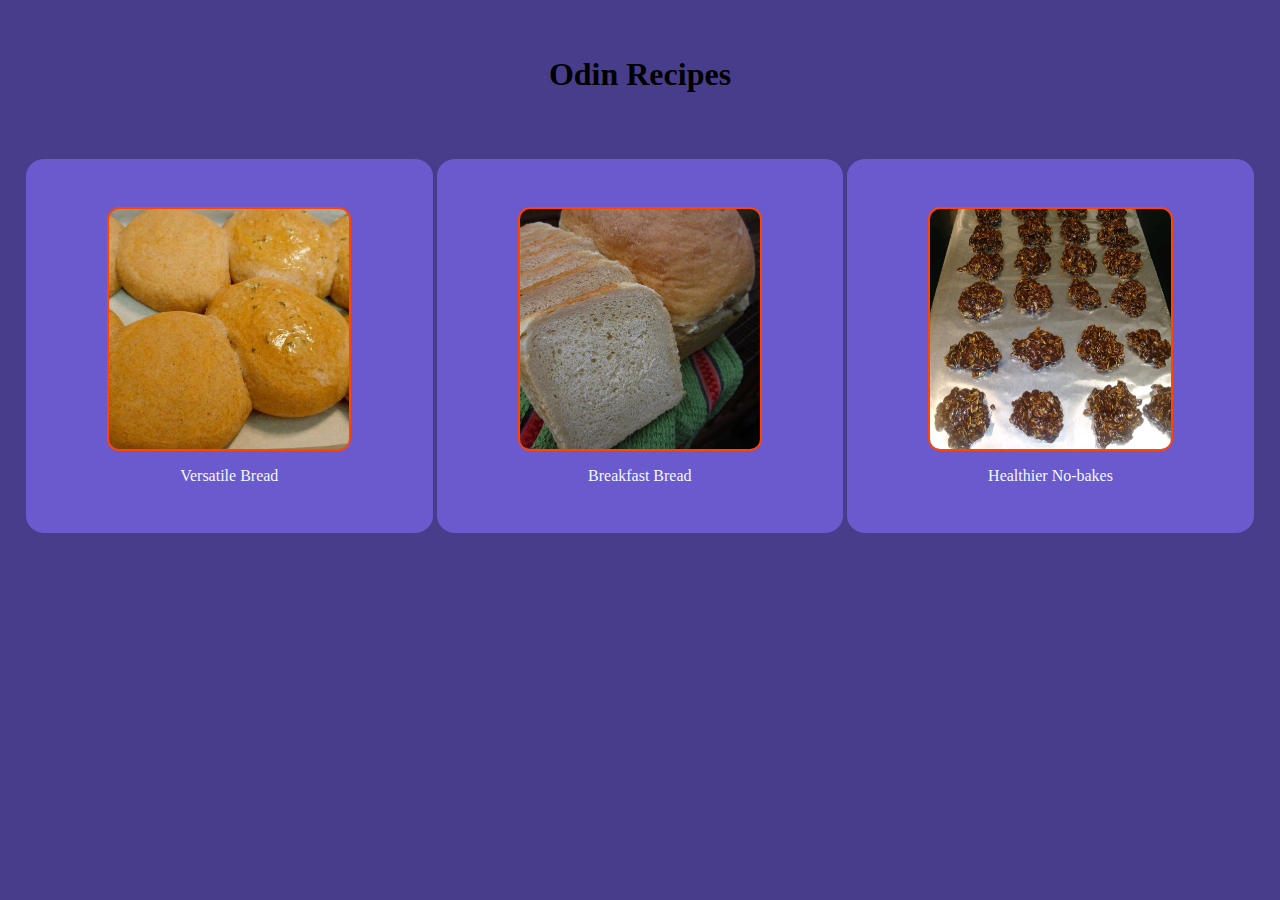
<file: index.html>
<!DOCTYPE html>
<html lang="en">
<head>
    <meta charset="UTF-8">
    <meta http-equiv="X-UA-Compatible" content="IE=edge">
    <meta name="viewport" content="width=device-width, initial-scale=1.0">
    <title>Document</title>
    <link rel="stylesheet" type="text/css" href="/style-home.css">
</head>
<body>
    <h1>Odin Recipes</h1>

    <ul class="slides">
        <li>
            <img src="/images/versatile-bread.jpeg">
            <a href="./recipes/versatile-bread.html">Versatile Bread</a></li>
        <li>
            <img src="/images/breakfast-bread.jpeg">
            <a href="./recipes/breakfast-bread.html">Breakfast Bread</a></li>
        <li>
            <img src="/images/no-bakes.jpeg">
            <a href="./recipes/no-bakes.html">Healthier No-bakes</a></li>
    </ul>

</body>
</html>
</file>
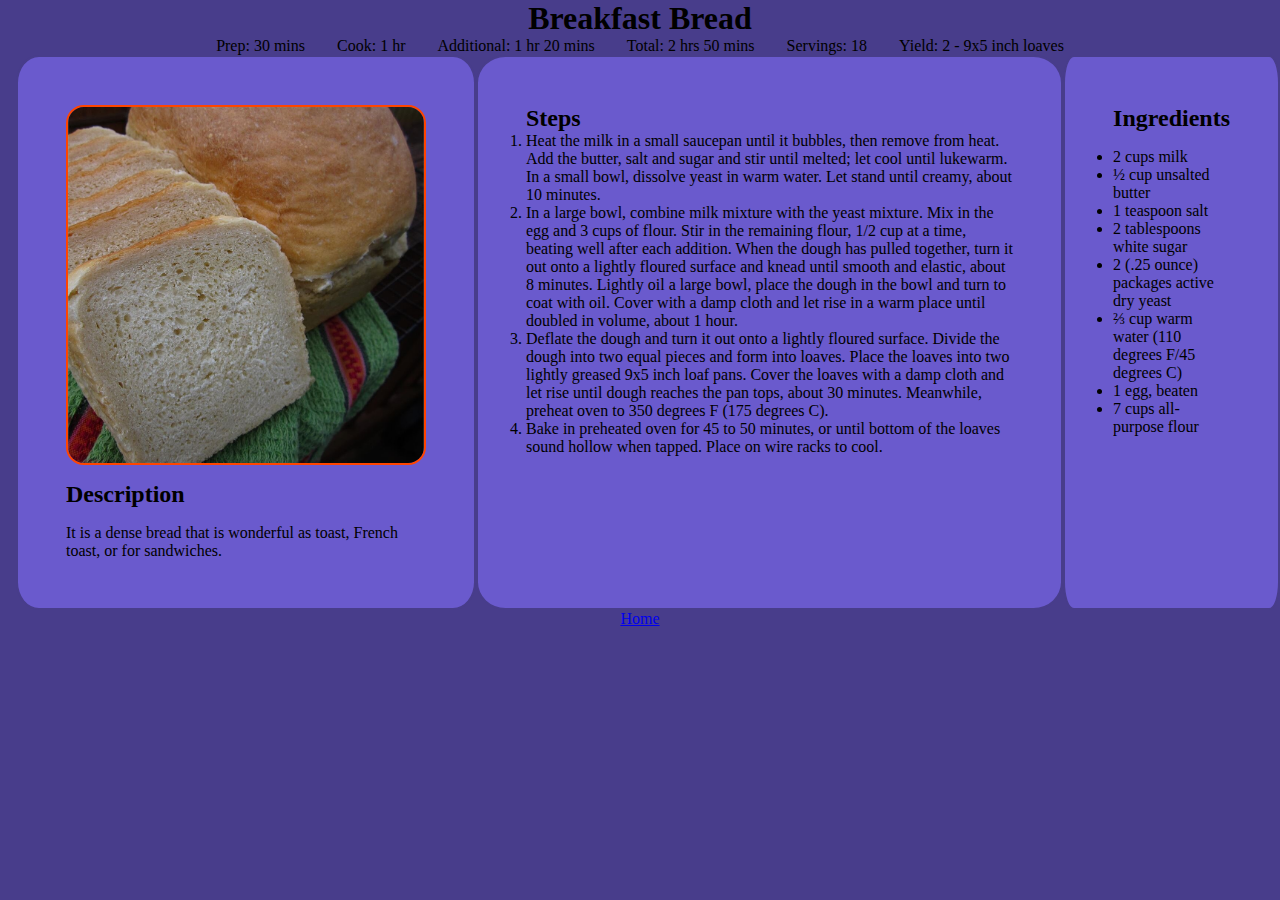
<file: recipes/breakfast-bread.html>
<!DOCTYPE html>
<html lang="en">
<head>
    <meta charset="UTF-8">
    <meta http-equiv="X-UA-Compatible" content="IE=edge">
    <meta name="viewport" content="width=device-width, initial-scale=1.0">
    <title>Document</title>
    <link rel="stylesheet" type="text/css" href="/style-recipe.css">
</head>
<body>
    <h1>Breakfast Bread</h1>

    <div class="stats">
        <p>Prep: 30 mins</p>
        <p>Cook: 1 hr</p>
        <p>Additional: 1 hr 20 mins</p>
        <p>Total: 2 hrs 50 mins</p>
        <p>Servings: 18</p>
        <p>Yield: 2 - 9x5 inch loaves</p>
    </div>

    <div class="container-content">

        <div class="card">
            <img src="../images/breakfast-bread.jpeg" width="450" alt="bread">

            <h2>Description</h2>
            <p>     
                It is a dense bread that is wonderful as toast, French toast, or for sandwiches.
            </p>
        </div>
    
    
        <div class="ingredients">
            <h2>Ingredients</h2>

            <ul>
                <li>2 cups milk</li>
                <li>½ cup unsalted butter</li>
                <li>1 teaspoon salt </li>
                <li>2 tablespoons white sugar</li>
                <li>2 (.25 ounce) packages active dry yeast</li>
                <li>⅔ cup warm water (110 degrees F/45 degrees C)</li>
                <li>1 egg, beaten</li>
                <li>7 cups all-purpose flour</li>
            </ul>
        </div>

        <div class="steps">
            <h2>Steps</h2>
            <ol>
                <li>Heat the milk in a small saucepan until it bubbles, then remove from heat. Add the butter, salt and sugar and stir until melted; let cool until lukewarm. In a small bowl, dissolve yeast in warm water. Let stand until creamy, about 10 minutes.</li>
                <li>In a large bowl, combine milk mixture with the yeast mixture. Mix in the egg and 3 cups of flour. Stir in the remaining flour, 1/2 cup at a time, beating well after each addition. When the dough has pulled together, turn it out onto a lightly floured surface and knead until smooth and elastic, about 8 minutes. Lightly oil a large bowl, place the dough in the bowl and turn to coat with oil. Cover with a damp cloth and let rise in a warm place until doubled in volume, about 1 hour.
                </li>
                <li>Deflate the dough and turn it out onto a lightly floured surface. Divide the dough into two equal pieces and form into loaves. Place the loaves into two lightly greased 9x5 inch loaf pans. Cover the loaves with a damp cloth and let rise until dough reaches the pan tops, about 30 minutes. Meanwhile, preheat oven to 350 degrees F (175 degrees C).
                </li>
                <li>Bake in preheated oven for 45 to 50 minutes, or until bottom of the loaves sound hollow when tapped. Place on wire racks to cool.
                </li>
            
            </ol>
        </div>
    </div>    


    <p>
        <a href="../index.html">Home</a>
    </p>

</body>
</html>
</file>
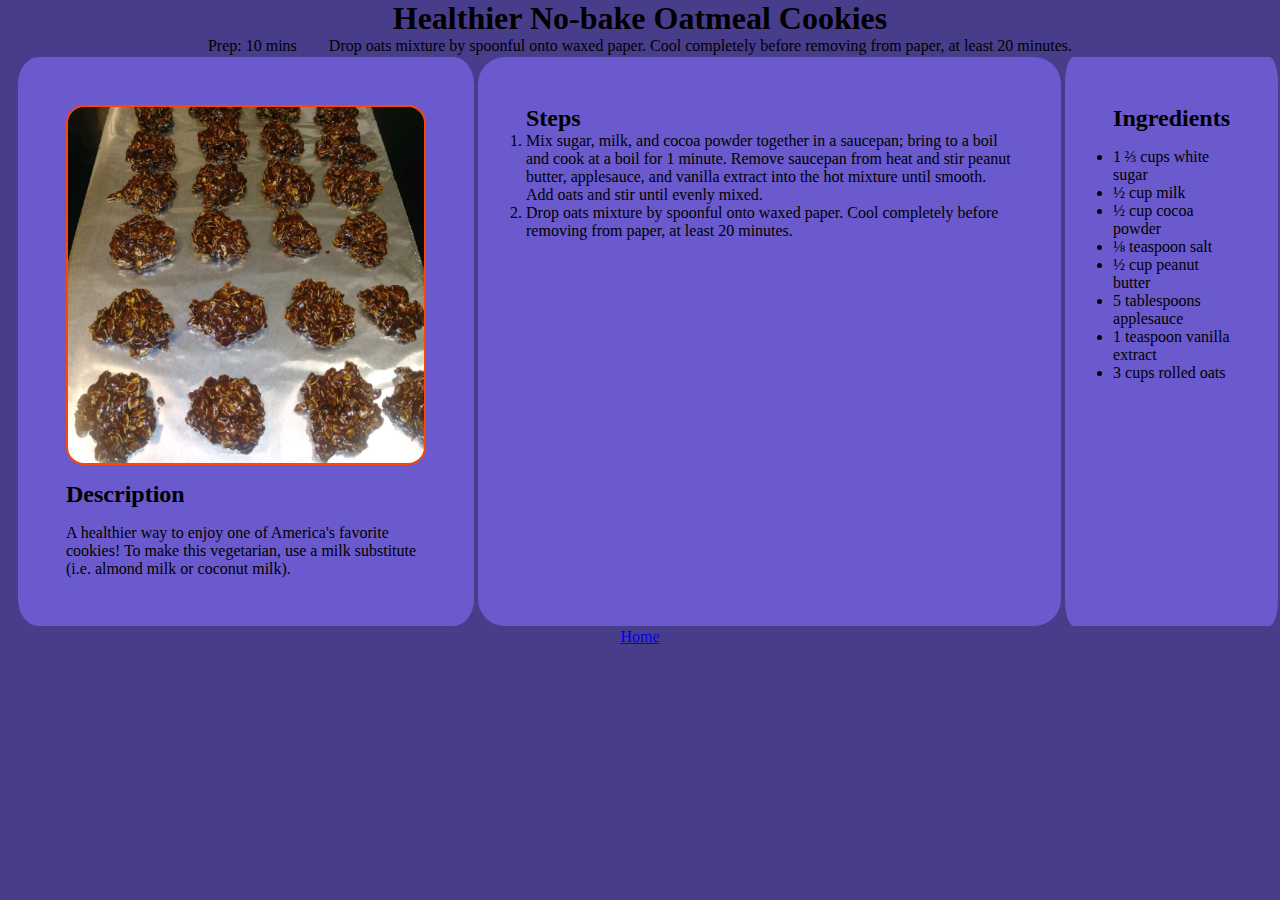
<file: recipes/no-bakes.html>
<!DOCTYPE html>
<html lang="en">
<head>
    <meta charset="UTF-8">
    <meta http-equiv="X-UA-Compatible" content="IE=edge">
    <meta name="viewport" content="width=device-width, initial-scale=1.0">
    <title>Document</title>
    <link rel="stylesheet" type="text/css" href="/style-recipe.css">
</head>
<body>
    <h1>Healthier No-bake Oatmeal Cookies</h1>
    
    <div class="stats">
        <p>Prep: 10 mins</p>Drop oats mixture by spoonful onto waxed paper. Cool completely before removing from paper, at least 20 minutes.
    </div>
    
    <div class="container-content">

        <div class="card">
            <img src="../images/no-bakes.jpeg" width="450" alt="no bake oatmeal cookies">

            <h2>Description</h2>
            <p>     
            A healthier way to enjoy one of America's favorite cookies! To make this vegetarian, use a milk substitute (i.e. almond milk or coconut milk).
            </p>
        </div>
    
        <div class="ingredients">
            <h2>Ingredients</h2>
            <ul>
                <li>1 ⅔ cups white sugar</li>
                <li>½ cup milk</li>
                <li>½ cup cocoa powder</li>
                <li>⅛ teaspoon salt</li>
                <li>½ cup peanut butter</li>
                <li>5 tablespoons applesauce</li>
                <li>1 teaspoon vanilla extract</li>
                <li>3 cups rolled oats</li>
            </ul>
        </div>

        <div class="steps">
            <h2>Steps</h2>
            <ol>
                <li>Mix sugar, milk, and cocoa powder together in a saucepan; bring to a boil and cook at a boil for 1 minute. Remove saucepan from heat and stir peanut butter, applesauce, and vanilla extract into the hot mixture until smooth. Add oats and stir until evenly mixed.</li>
                <li>Drop oats mixture by spoonful onto waxed paper. Cool completely before removing from paper, at least 20 minutes.</li>
        
            </ol>
        </div>



    </div>
    <p>
        <a href="../index.html">Home</a>
    </p>

</body>
</html>
</file>
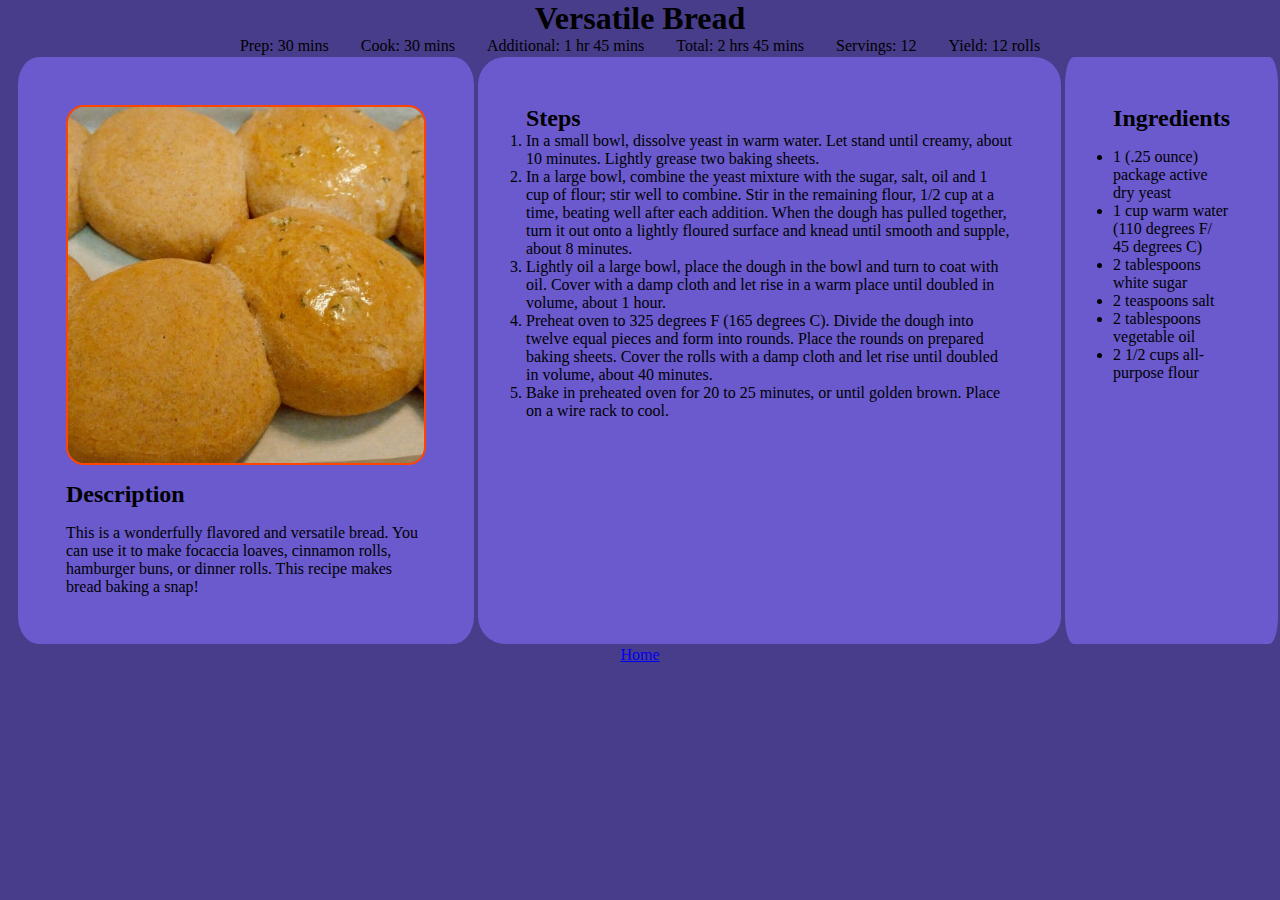
<file: recipes/versatile-bread.html>
<!DOCTYPE html>
<html lang="en">
<head>
    <meta charset="UTF-8">
    <meta http-equiv="X-UA-Compatible" content="IE=edge">
    <meta name="viewport" content="width=device-width, initial-scale=1.0">
    <title>Document</title>
    <link rel="stylesheet" type="text/css" href="/style-recipe.css">
</head>
<body>
    <h1>Versatile Bread</h1>
    <div class="stats">
        <p>Prep: 30 mins</p>
        <p>Cook: 30 mins</p>
        <p>Additional: 1 hr 45 mins</p>
        <p>Total: 2 hrs 45 mins</p>
        <p>Servings: 12</p>
        <p>Yield: 12 rolls</p>
    </div>

    <div class="container-content">
        
        <div class="card">
        <img src="../images/versatile-bread.jpeg" width="450" alt="bread">

        <h2>Description</h2>
        <p>
            This is a wonderfully flavored and versatile bread. You can use it to make focaccia loaves, cinnamon rolls, hamburger buns, or dinner rolls. This recipe makes bread baking a snap!
        </p>
        </div>

        
        
        <div class="ingredients">
        <h2>Ingredients</h2>
        <ul>
            <li>1 (.25 ounce) package active dry yeast</li>
            <li>1 cup warm water (110 degrees F/ 45 degrees C)</li>
            <li>2 tablespoons white sugar</li>
            <li>2 teaspoons salt</li>
            <li>2 tablespoons vegetable oil</li>
            <li>2 1/2 cups all-purpose flour</li>
        </ul>
        </div>

        <div class="steps">
        <h2>Steps</h2>
        <ol>
            <li>In a small bowl, dissolve yeast in warm water. Let stand until creamy, about 10 minutes. Lightly grease two baking sheets.</li>
            <li>In a large bowl, combine the yeast mixture with the sugar, salt, oil and 1 cup of flour; stir well to combine. Stir in the remaining flour, 1/2 cup at a time, beating well after each addition. When the dough has pulled together, turn it out onto a lightly floured surface and knead until smooth and supple, about 8 minutes.</li>
            <li>Lightly oil a large bowl, place the dough in the bowl and turn to coat with oil. Cover with a damp cloth and let rise in a warm place until doubled in volume, about 1 hour.</li>
            <li>Preheat oven to 325 degrees F (165 degrees C). Divide the dough into twelve equal pieces and form into rounds. Place the rounds on prepared baking sheets. Cover the rolls with a damp cloth and let rise until doubled in volume, about 40 minutes.</li>
            <li>Bake in preheated oven for 20 to 25 minutes, or until golden brown. Place on a wire rack to cool.
            </li>
            
        </ol>
        </div>

    </div>
    <p>
        <a href="../index.html">Home</a>
    </p>

</body>
</html>
</file>
<file: style-home.css>
* {
    box-sizing: border-box;
    margin: 0;
    padding: 0;
    list-style: none;
    text-decoration: none;
}

body {
    background-color: darkslateblue;
    padding: 1.5em;
    display: flex;
    flex-direction: column;
    width: 100vw;
    height: 100vh;
    align-items: center;
}

h1 {
    margin: 1em 0 2em 0;
}

.slides {
    width: 100%;
    display: flex;
    justify-content: center;
    align-items: center;
}

.slides li {
    display: flex;
    flex-direction: column;
    align-items: center;
    justify-content: stretch;
    gap: 1em;
    padding: 3em 0;
    background-color: slateblue;
    border: 2px solid darkslateblue;
    border-radius: 5%;
}

.slides li img {
    width: 60%;
    border: 2px solid orangered;
    border-radius: 5%;
}

.slides li a {
    color: aliceblue;
    flex: 1;
}
</file>
<file: style-recipe.css>
* {
    box-sizing: border-box;
    margin: 0;
    padding: 0;
}

body {
    background-color: darkslateblue;
    display: flex;
    flex-direction: column;
    align-items: center;
    max-height: 100vh;
}

.container-content {
    display: flex;

}

.card {
    display: flex;
    flex-direction: column;
    padding: 3em;
    background-color: slateblue;
    margin-left: 1em;
    border-radius: 5%;
    border: 2px solid darkslateblue;
    gap: 1em;
}

.card img {
    width: 360px;
    border-radius: 5%;
    border: 2px solid orangered;
}

.stats {
    display: flex;
    flex-direction: row;
    flex: 1;
    gap: 2em;
}

.ingredients {
    width: min-content;
    display: flex;
    flex-direction: column;
    padding: 3em 3em;
    background-color: slateblue;
    border-radius: 5%;
    border: 2px solid darkslateblue;
    justify-content: flex-end;
    gap: 1em;
    flex: 1;
    order: 3;
}

.ingredients ul {
    display: flex;
    flex-direction: column;
    flex: 1;
}

.steps {
    display: flex;
    flex-direction: column;
    padding: 3em 3em;
    border-radius: 5%;
    background-color: slateblue;
    border: 2px solid darkslateblue;
    
}
</file>
